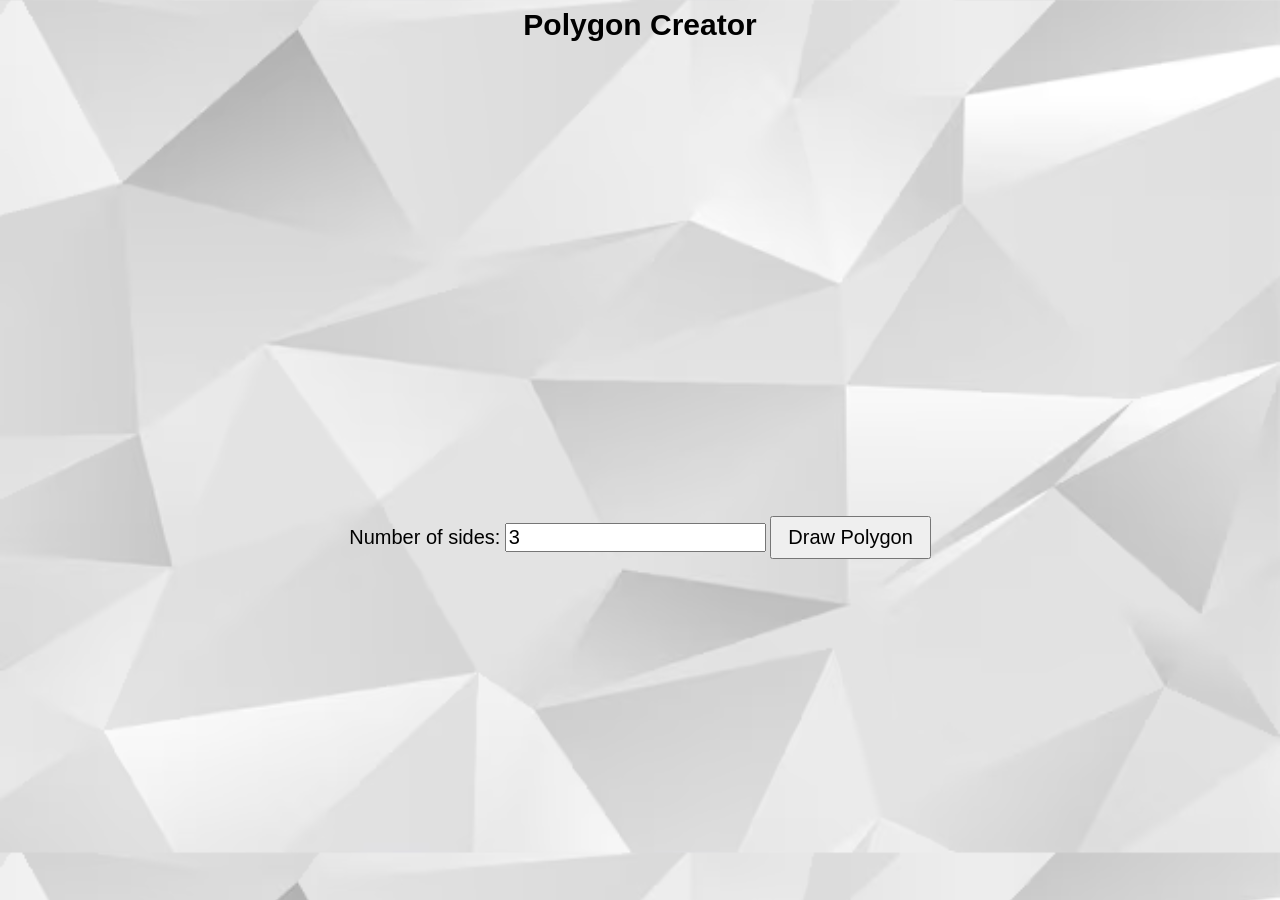
<file: index.html>
<!DOCTYPE html>
<html lang="en">
<head>
    <meta charset="UTF-8">
    <meta name="viewport" content="width=device-width, initial-scale=1.0">
    <title>Polygon Creator</title>
    <link rel="stylesheet" href="styles.css">
</head>
<body>
    
    <div class="container">
        <h1>Polygon Creator</h1>
        <div id="canvas-container">
            <canvas id="polygonCanvas" width="600" height="400"></canvas>
        </div>
        <label for="sides">Number of sides:</label>
        <input type="number" id="sides" min="3" value="3">
        <button id="drawButton">Draw Polygon</button>
    </div>

    <script src="script.js"></script>
</body>
</html>
</file>
<file: styles.css>
body {
    font-family: 'Arial', sans-serif;
    display: flex;
    align-items: center;
    justify-content: center;
    height: 550px;
    margin: 0;
    background-image: url("imgpoly.jpg"); 
    background-size: 100%; 
}

.container {
    text-align: center;
}

#canvas-container {
    margin-top: 20px;
}

label, input, button {
    font-size: 20px; /* Adjust the font size as needed */
}

input {
    margin-bottom: 10px;
}

button {
    padding: 8px 16px;
    cursor: pointer;
}

canvas {
    width: 1200px; /* Adjust canvas width if needed */
    height: 450px; /* Adjust canvas height if needed */
}

h1{
    font-size: 30px;
    color: black;
    width: 100%;
    font-family: 'Segoe UI', Tahoma, Geneva, Verdana, sans-serif;
}
</file>
